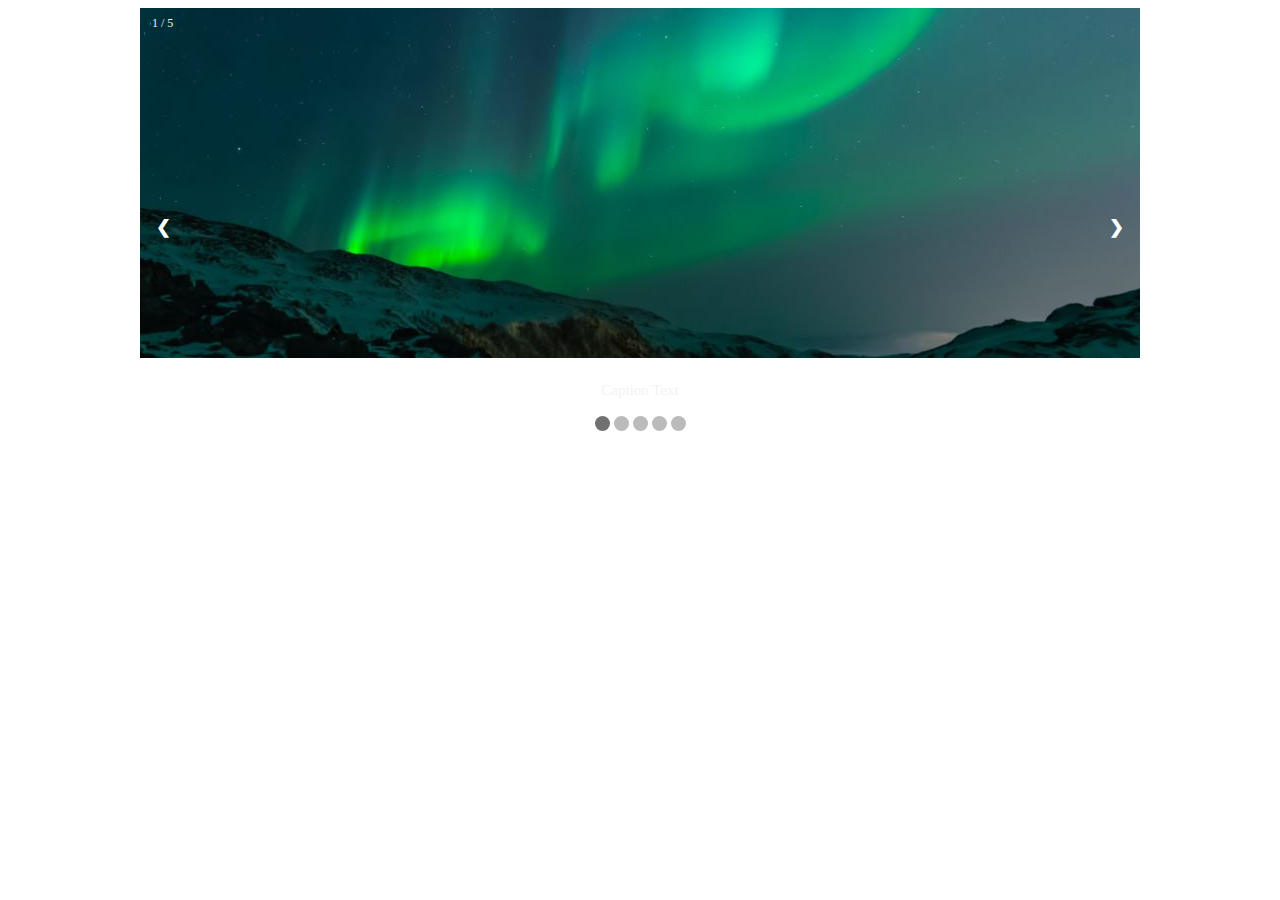
<file: slideshow.html>
<!DOCTYPE html>
<html lang="en">
<head>
    <meta charset="UTF-8">
    <meta name="viewport" content="width=device-width, initial-scale=1.0">
    <title>Document</title>
    <link rel="stylesheet" href="slideshowcss.css" />
</head>
<body>
<!-- Slideshow container -->
<div class="slideshow-container">

    <!-- Full-width images with number and caption text -->
    <div class="mySlides fade">
      <div class="numbertext">1 / 4</div>
      <img src="slideshow/img1.jpg" style="width:100%">
      <div class="text">Caption Text</div>
    </div>
  
    <div class="mySlides fade">
      <div class="numbertext">2 / 4</div>
      <img src="slideshow/img2.jpg" style="width:100%">
      <div class="text">Caption Two</div>
    </div>
  
    <div class="mySlides fade">
      <div class="numbertext">3 / 4</div>
      <img src="slideshow/img3.jpg" style="width:100%">
      <div class="text">Caption Three</div>
    </div>
    <div class="mySlides fade">
        <div class="numbertext">4 / 4</div>
        <img src="slideshow/img4.jpg" style="width:100%">
        <div class="text">Caption Four</div>
    </div>

    <div class="mySlides fade">
        <div class="numbertext">4 / 4</div>
        <img src="slideshow/mrbean.jpg" style="width:100%">
        <div class="text">Caption Five</div>
    </div>


    
    <!-- Next and previous buttons -->
    <a class="prev" >&#10094;</a>
    <a class="next" >&#10095;</a>

    <br/><br/><br/>
        <!-- The dots/circles -->
    <div style="text-align:center" class="dottarna">
        <!-- <span class="dot" ></span>
        <span class="dot" ></span>
        <span class="dot" ></span> -->
    </div> 
  </div>
  <br>
  
   
<script src="slideshow.js"></script>  
</body>
</html>
</file>
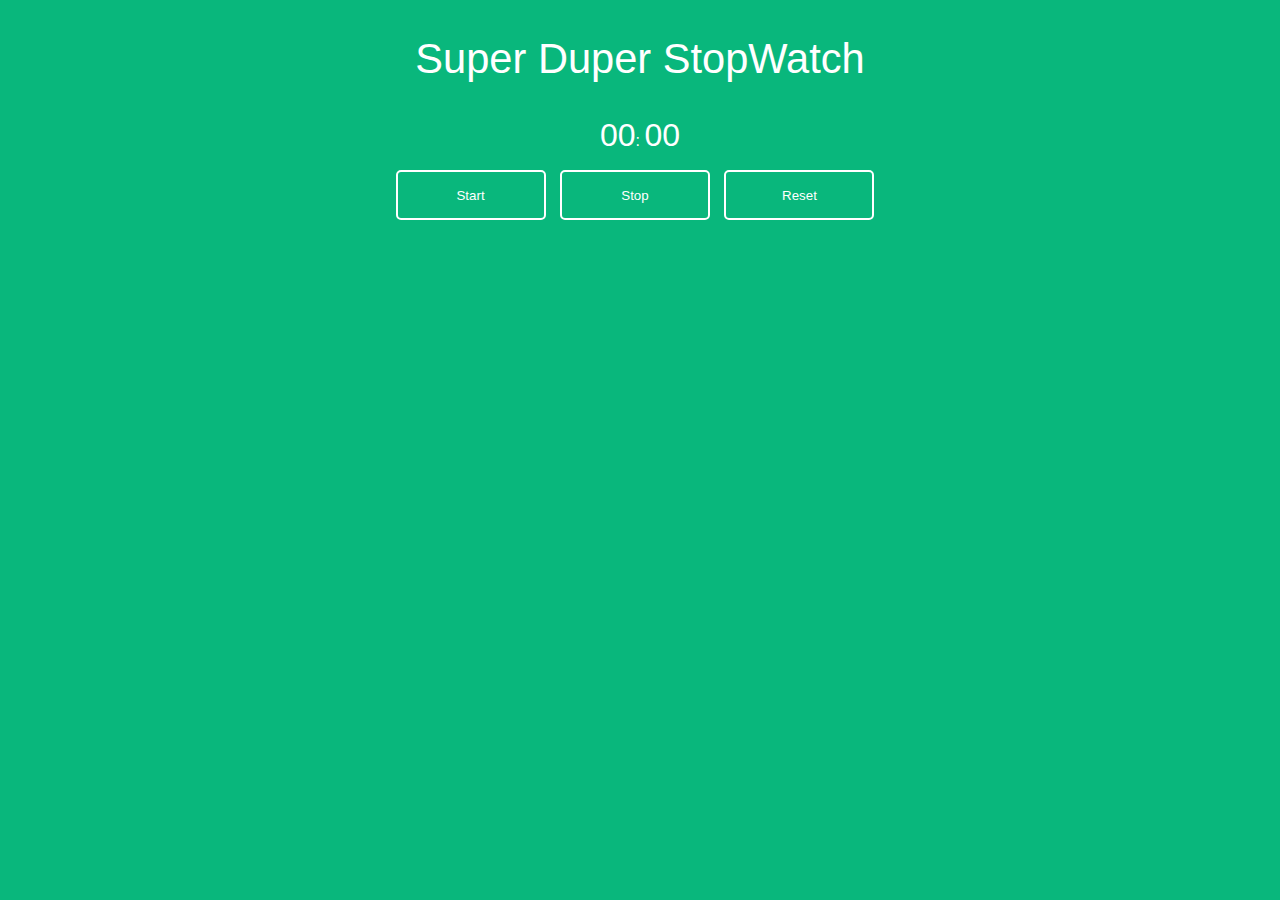
<file: stopwatch.html>
<!DOCTYPE html>
<html lang="en">
  <head>
    <meta charset="UTF-8" />
    <meta name="viewport" content="width=device-width, initial-scale=1.0" />
    <title>StopWatch</title>
    <link rel="stylesheet" href="stopwatchcss.css" />
  </head>
  <body>
    <div class="container">

      <h2>Super duper StopWatch</h2>

      <p><span id="seconds">00</span>: <span id="tens">00</span></p>
      <button id="button-start">Start</button>
      <button id="button-stop">Stop</button>
      <button id="button-reset">Reset</button>

      <footer>
      </footer>

      <script src="stopwatch.js"></script>
    </div>
  </body>
</html>
</file>
<file: slideshowcss.css>
* {box-sizing:border-box}

/* Slideshow container */
.slideshow-container {
  max-width: 1000px;
  position: relative;
  margin: auto;
}

/* Hide the images by default */
.mySlides {
  display: none;
}

/* Next & previous buttons */
.prev, .next {
  cursor: pointer;
  position: absolute;
  top: 50%;
  width: auto;
  margin-top: -22px;
  padding: 16px;
  color: white;
  font-weight: bold;
  font-size: 18px;
  transition: 0.6s ease;
  border-radius: 0 3px 3px 0;
  user-select: none;
}

/* Position the "next button" to the right */
.next {
  right: 0;
  border-radius: 3px 0 0 3px;
}

/* On hover, add a black background color with a little bit see-through */
.prev:hover, .next:hover {
  background-color: rgba(0,0,0,0.8);
}

/* Caption text */
.text {
  color: #f2f2f2;
  font-size: 15px;
  padding: 8px 12px;
  position: absolute;
  bottom: 28px;
  width: 100%;
  text-align: center;
}

/* Number text (1/3 etc) */
.numbertext {
  color: #f2f2f2;
  font-size: 12px;
  padding: 8px 12px;
  position: absolute;
  top: 0;
}

/* The dots/bullets/indicators */
.dot {
  cursor: pointer;
  height: 15px;
  width: 15px;
  margin: 0 2px;
  background-color: #bbb;
  border-radius: 50%;
  display: inline-block;
  transition: background-color 0.6s ease;
}

.active, .dot:hover {
  background-color: #717171;
}

/* Fading animation */
.fade {
  animation-name: fade;
  animation-duration: 1.5s;
}

@keyframes fade {
  from {opacity: .4}
  to {opacity: 1}
}
</file>
<file: stopwatchcss.css>
body {
    background: #09b77c;
    font-family: Arial, Helvetica, sans-serif;
    height: 100%;
  }
  .container {
    width: 800px;
    margin: 30px auto;
    color: white;
    text-align: center;
  }
  h1,
  h2,
  h3 {
    font-family: Arial, Helvetica, sans-serif;
    font-weight: 100;
    font-size: 2.6rem;
    text-transform: capitalize;
  }
  #seconds,
  #tens {
    font-size: 2em;
  }
  button {
    width: 150px;
    height: 50px;
    background: transparent;
    color: white;
    border: 2px solid white;
    border-radius: 5px;
    margin-right: 10px;
    outline: none;
  }
  button:hover {
    background: white;
    color: #09b77c;
    font-weight: 800;
    text-transform: capitalize;
  }
  footer{
    margin-top: 80px;
  }
</file>
